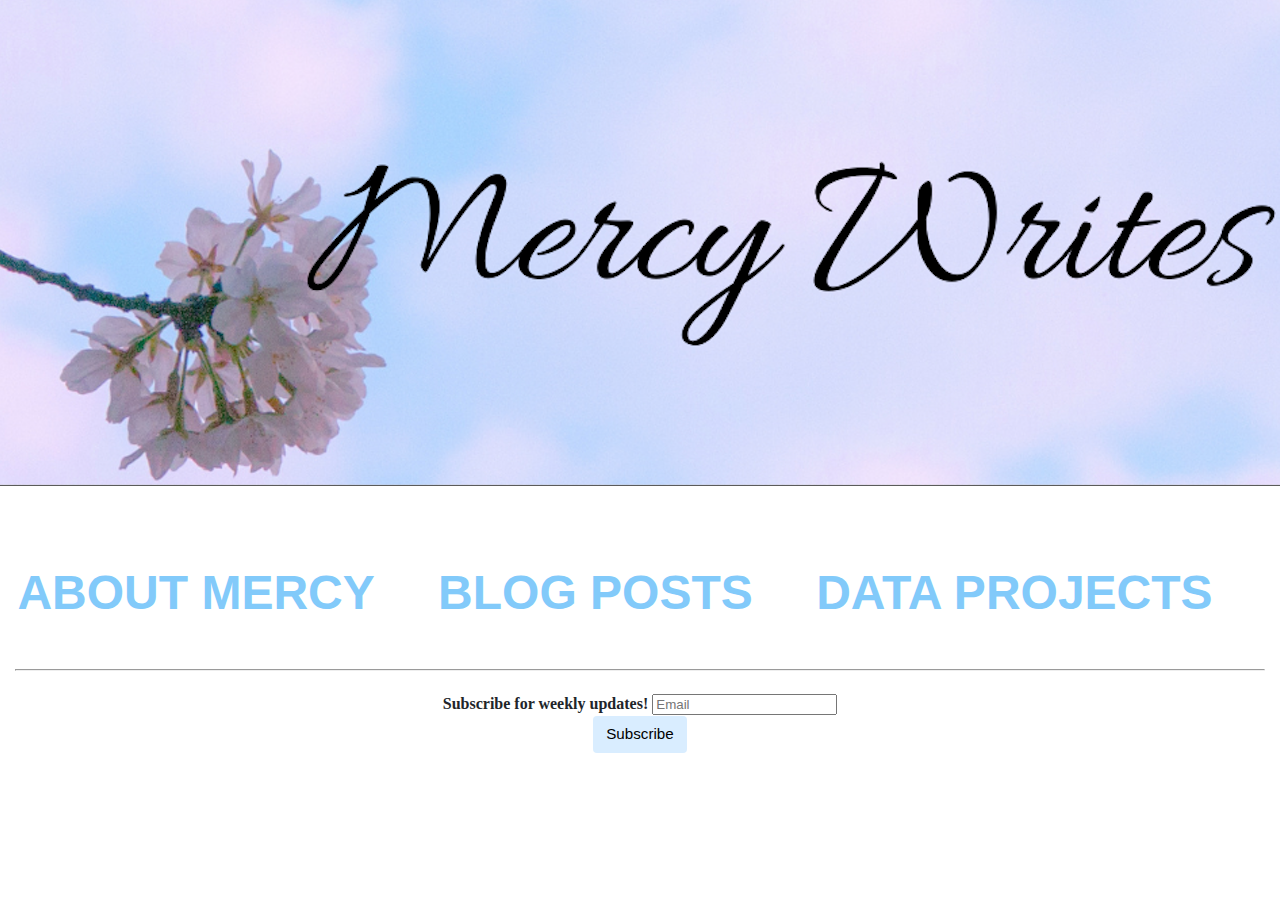
<file: index.html>
<!DOCTYPE html>

<html lang="en">
    <head>
        <link rel="stylesheet" href="https://cdn.jsdelivr.net/npm/bootstrap@4.5.3/dist/css/bootstrap.min.css" integrity="sha384-TX8t27EcRE3e/ihU7zmQxVncDAy5uIKz4rEkgIXeMed4M0jlfIDPvg6uqKI2xXr2" crossorigin="anonymous">
        <script src="https://code.jquery.com/jquery-3.5.1.slim.min.js" integrity="sha384-DfXdz2htPH0lsSSs5nCTpuj/zy4C+OGpamoFVy38MVBnE+IbbVYUew+OrCXaRkfj" crossorigin="anonymous"></script>
        <script src="https://cdn.jsdelivr.net/npm/bootstrap@4.5.3/dist/js/bootstrap.bundle.min.js" integrity="sha384-ho+j7jyWK8fNQe+A12Hb8AhRq26LrZ/JpcUGGOn+Y7RsweNrtN/tE3MoK7ZeZDyx" crossorigin="anonymous"></script>
        <link href="styles.css" rel="stylesheet">
        <title>MercyWrites</title>
        <script>
            document.addEventListener('DOMContentLoaded', function() {
            document.querySelector('form').onsubmit = function() {
            alert('Welcome to the Fam!');
            return true;
            };
            });
        </script>

    </head>
        <div class= "jumbotron">
            <a href><img src="header.png"></a>
        </div>
    </head>
    <body>
        <div class="container">

            <h2>
                <a href="aboutmercy.html">ABOUT MERCY</a>
                <a href="blogposts.html">BLOG POSTS</a>
                <a href="dataprojects.html">DATA PROJECTS</a>
            </h2>
                 <hr>
            <h4>
                <form class="form-inline">
                    <div class="form-group mb-2">
                        <label for="subscribe">Subscribe for weekly updates!</label>
                        <input type="email" class="form-control" id="subscribe" aria-describedby="emailHelp" placeholder = "Email">
                    </div>
                        <button type="submit" class="btn btn-primary">Subscribe</button>
                </form>
            </h4>
    </body>
</html>
</file>
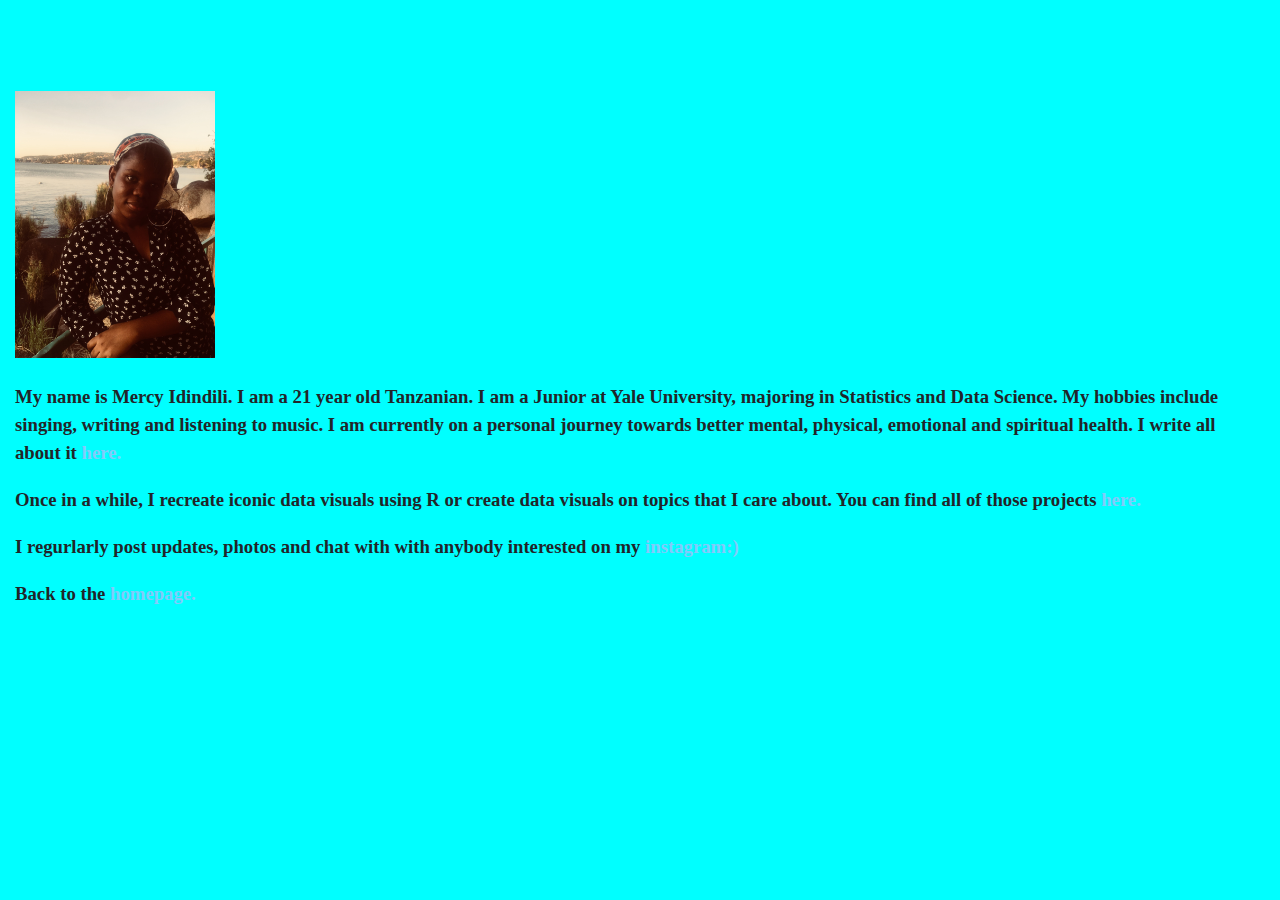
<file: aboutmercy.html>
<!DOCTYPE html>

<html lang="en">
    <head>
        <link rel="stylesheet" href="https://cdn.jsdelivr.net/npm/bootstrap@4.5.3/dist/css/bootstrap.min.css" integrity="sha384-TX8t27EcRE3e/ihU7zmQxVncDAy5uIKz4rEkgIXeMed4M0jlfIDPvg6uqKI2xXr2" crossorigin="anonymous">
        <script src="https://code.jquery.com/jquery-3.5.1.slim.min.js" integrity="sha384-DfXdz2htPH0lsSSs5nCTpuj/zy4C+OGpamoFVy38MVBnE+IbbVYUew+OrCXaRkfj" crossorigin="anonymous"></script>
        <script src="https://cdn.jsdelivr.net/npm/bootstrap@4.5.3/dist/js/bootstrap.bundle.min.js" integrity="sha384-ho+j7jyWK8fNQe+A12Hb8AhRq26LrZ/JpcUGGOn+Y7RsweNrtN/tE3MoK7ZeZDyx" crossorigin="anonymous"></script>
        <link href="styles.css" rel="stylesheet">
        <title>AllAboutMercy</title>
        <script>
            function blink()
                {
                    let body = document.querySelector('.blinks');
                        if (body.style.visibility == 'hidden')
                        {
                            body.style.visibility = 'visible';
                        }
                        else
                        {
                            body.style.visibility = 'hidden';
                        }
                }
            window.setInterval(blink, 500);
        </script>
    </head>
    <body class = "mercy">
        <h1 class = "blinks" style="font-style: italic;"> Hi there!</h1>
        <p>
        <img src="IMG_5665.jpg" class="rounded mx-auto d-block" width = "200">
        </p>
        <h3>
            <p>
            My name is Mercy Idindili. I am a 21 year old Tanzanian. I am a Junior at Yale University, majoring in Statistics and Data Science.
            My hobbies include singing, writing and listening to music.
            I am currently on a personal journey towards better mental, physical, emotional and spiritual health.
            I write all about it <a href="blogposts.html">here.</a>
            </p>
            <p>
            Once in a while, I recreate iconic data visuals using R or create data visuals on
            topics that I care about. You can find all of those projects <a href="dataprojects.html">here.</a>
            </p>
            <p>
            I regurlarly post updates, photos and chat with with anybody interested on my
            <a href="https://www.instagram.com/mercy_writes/">instagram:)</a>
            </p>
            <p>
            Back to the <a href="index.html">homepage.</a>
            </p>
        </h3>
    </body>
</html>
</file>
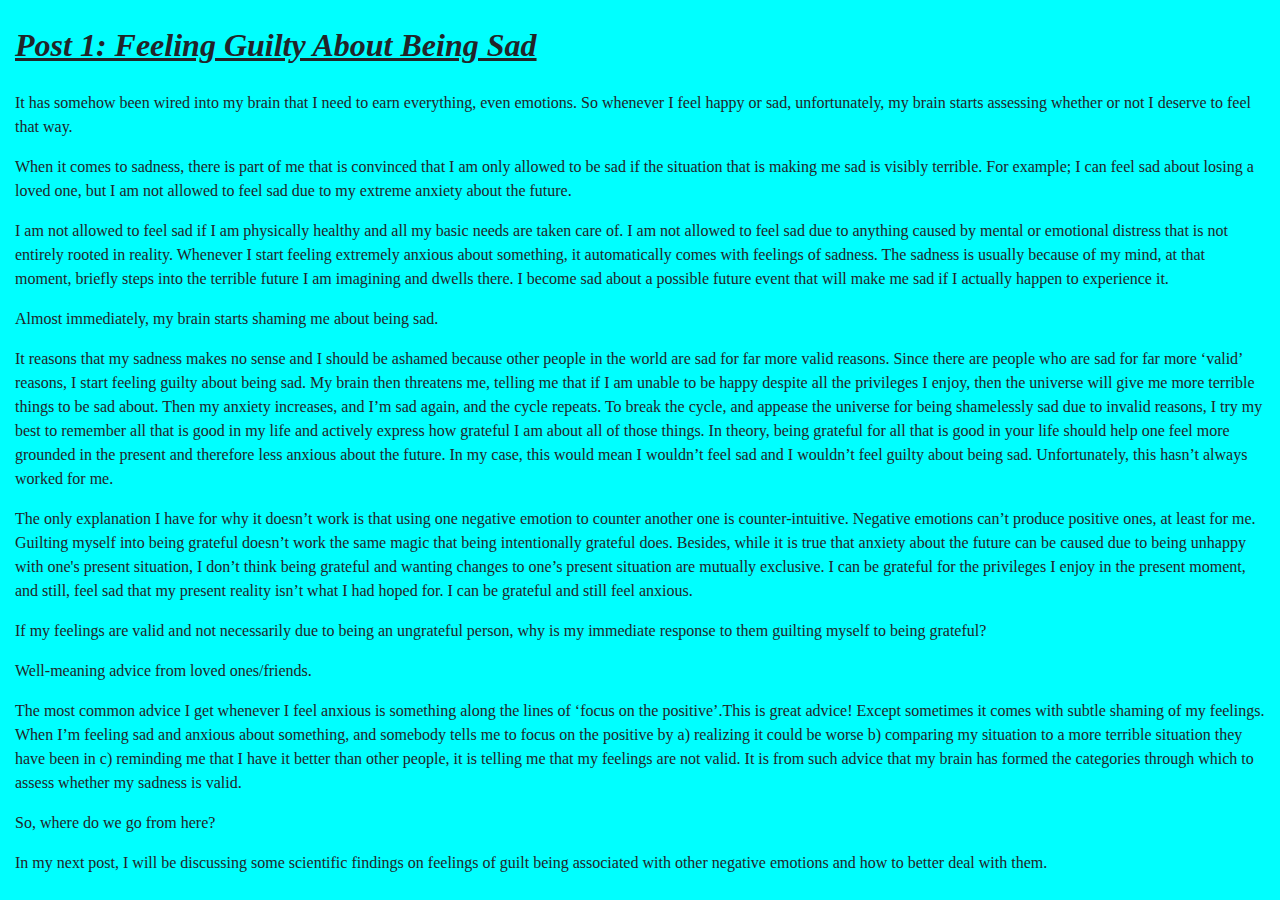
<file: blogposts.html>
<!DOCTYPE html>

<html lang="en">
    <head>
        <link href="styles.css" rel="stylesheet">
        <title>Blogposts</title>
    </head>

    <body class = "mercy">
        <h1><em><u>Post 1: Feeling Guilty About Being Sad</em></u></h1>
        <p>
        It has somehow been wired into my brain that I need to earn everything, even emotions. So whenever I feel happy or sad, unfortunately, my brain starts assessing whether or not I deserve to feel that way.
        </p>
        <p>
        When it comes to sadness, there is part of me that is convinced that I am only allowed to be sad if the situation that is making me sad is visibly terrible. For example; I can feel sad about losing a loved one, but I am not allowed to feel sad due to my extreme anxiety about the future.
        </p>
        <p>
        I am not allowed to feel sad if I am physically healthy and all my basic needs are taken care of.
        I am not allowed to feel sad due to anything caused by mental or emotional distress that is not entirely rooted in reality.
        Whenever I start feeling extremely anxious about something, it automatically comes with feelings of sadness. The sadness is usually because of my mind, at that moment, briefly steps into the terrible future I am imagining and dwells there. I become sad about a possible future event that will make me sad if I actually happen to experience it.
        </p>
        <p>
        Almost immediately, my brain starts shaming me about being sad.
        </p>
        <p>
        It reasons that my sadness makes no sense and I should be ashamed because other people in the world are sad for far more valid reasons. Since there are people who are sad for far more ‘valid’ reasons, I start feeling guilty about being sad. My brain then threatens me, telling me that if I am unable to be happy despite all the privileges I enjoy, then the universe will give me more terrible things to be sad about.
        Then my anxiety increases, and I’m sad again, and the cycle repeats.
        To break the cycle, and appease the universe for being shamelessly sad due to invalid reasons, I try my best to remember all that is good in my life and actively express how grateful I am about all of those things. In theory, being grateful for all that is good in your life should help one feel more grounded in the present and therefore less anxious about the future. In my case, this would mean I wouldn’t feel sad and I wouldn’t feel guilty about being sad.
        Unfortunately, this hasn’t always worked for me.
        </p>
        <p>
        The only explanation I have for why it doesn’t work is that using one negative emotion to counter another one is counter-intuitive. Negative emotions can’t produce positive ones, at least for me. Guilting myself into being grateful doesn’t work the same magic that being intentionally grateful does.
        Besides, while it is true that anxiety about the future can be caused due to being unhappy with one's present situation, I don’t think being grateful and wanting changes to one’s present situation are mutually exclusive. I can be grateful for the privileges I enjoy in the present moment, and still, feel sad that my present reality isn’t what I had hoped for. I can be grateful and still feel anxious.
        </p>
        <p>
        If my feelings are valid and not necessarily due to being an ungrateful person, why is my immediate response to them guilting myself to being grateful?
        </p>
        <p>
        Well-meaning advice from loved ones/friends.
        </p>
        <p>
        The most common advice I get whenever I feel anxious is something along the lines of  ‘focus on the positive’.This is great advice! Except sometimes it comes with subtle shaming of my feelings. When I’m feeling sad and anxious about something, and somebody tells me to focus on the positive by a) realizing it could be worse b) comparing my situation to a more terrible situation they have been in c) reminding me that I have it better than other people, it is telling me that my feelings are not valid. It is from such advice that my brain has formed the categories through which to assess whether my sadness is valid.
        </p>
        <p>
        So, where do we go from here?
        </p>
        <p>
        In my next post, I will be discussing some scientific findings on feelings of guilt being associated with other negative emotions and how to better deal with them.
        </p>
    </body>
</html>
</file>
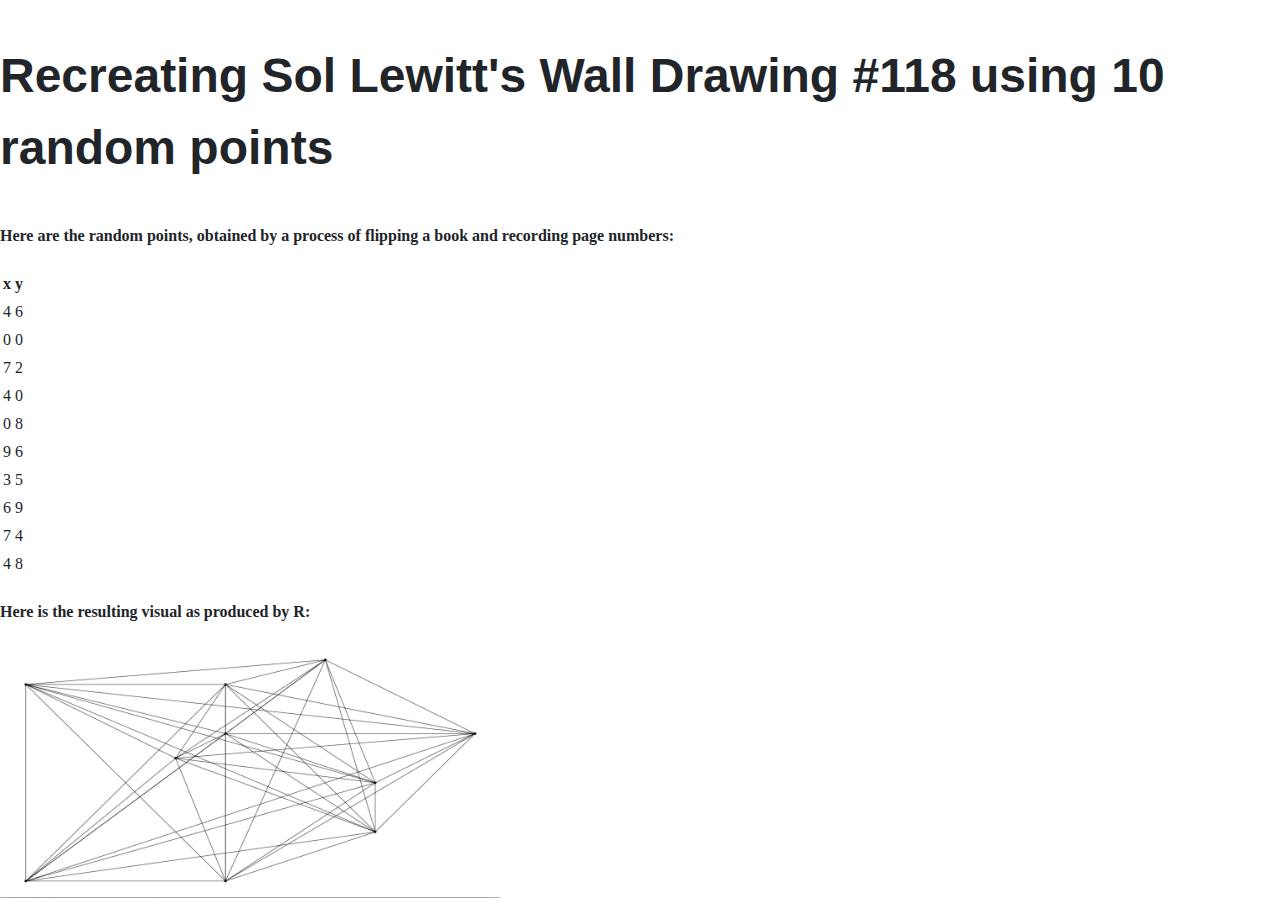
<file: dataprojects.html>
<!DOCTYPE html>

<html lang="en">
    <head>
         <link rel="stylesheet" href="https://cdn.jsdelivr.net/npm/bootstrap@4.5.3/dist/css/bootstrap.min.css" integrity="sha384-TX8t27EcRE3e/ihU7zmQxVncDAy5uIKz4rEkgIXeMed4M0jlfIDPvg6uqKI2xXr2" crossorigin="anonymous">
        <script src="https://code.jquery.com/jquery-3.5.1.slim.min.js" integrity="sha384-DfXdz2htPH0lsSSs5nCTpuj/zy4C+OGpamoFVy38MVBnE+IbbVYUew+OrCXaRkfj" crossorigin="anonymous"></script>
        <script src="https://cdn.jsdelivr.net/npm/bootstrap@4.5.3/dist/js/bootstrap.bundle.min.js" integrity="sha384-ho+j7jyWK8fNQe+A12Hb8AhRq26LrZ/JpcUGGOn+Y7RsweNrtN/tE3MoK7ZeZDyx" crossorigin="anonymous"></script>
        <link href="styles.css" rel="stylesheet">
        <title>DataProjects</title>
    </head>

    <body>
        <h2>Recreating Sol Lewitt's Wall Drawing #118 using 10 random points</h2>
        <h4> Here are the random points, obtained by a process of flipping a book and recording page numbers:</h4>
        <table class= "table-sm thead-light table-bordered center">
           <thead>
            <tr>
              <th scope="col">x</th>
              <th scope="col">y</th>
            </tr>
          </thead>
          <tbody>
            <tr>
              <td>4</td>
              <td>6</td>
            </tr>
            <tr>
              <td>0</td>
              <td>0</td>
            </tr>
            <tr>
              <td>7</td>
              <td>2</td>
            </tr>
            <tr>
              <td>4</td>
              <td>0</td>
            </tr>
            <tr>
              <td>0</td>
              <td>8</td>
            </tr>
            <tr>
              <td>9</td>
              <td>6</td>
            </tr>
            <tr>
              <td>3</td>
              <td>5</td>
            </tr>
            <tr>
              <td>6</td>
              <td>9</td>
            </tr>
            <tr>
              <td>7</td>
              <td>4</td>
            </tr>
            <tr>
              <td>4</td>
              <td>8</td>
            </tr>
           </tbody>
        </table>
        <h4> Here is the resulting visual as produced by R: </h4>
        <p>
          <img src="WallDrawing118.png" class="rounded mx-auto d-block" width = "500">
        </p>
    </body>
</html>
</file>
<file: styles.css>
body {
    background-color: #fff;
    color: #212529;
    font-size: 1rem;
    font-weight: 400;
    line-height: 1.5;
    margin: 0;
    text-align: left;
}

.container {
    margin-left: auto;
    margin-right: auto;
    padding-left: 15px;
    padding-right: 15px;
    text-align: center;
}

.jumbotron {
    padding: 0 0 1.5em 0;
    background-color: #fff;
}

h2 {
    font-family: "Trebuchet MS", Helvetica, sans-serif;
    font-size: 48px;
}

button, input[type="submit"] {
    background-color: #d9edff;
    border: 1px solid transparent;
    border-radius: 0.25rem;
    font-size: 0.95rem;
    font-weight: 400;
    line-height: 1.5;
    padding: 0.375rem 0.75rem;
    text-align: center;
    transition: color 0.15s ease-in-out, background-color 0.15s ease-in-out, border-color 0.15s ease-in-out, box-shadow 0.15s ease-in-out;
    vertical-align: middle;
}


input[type="text"] {
    line-height: 1.8;
    width: 25%;
}

input[type="text"]:hover {
    background-color: #f5f5f5;
    transition: color 2s ease-in-out, background-color 0.15s ease-in-out;
}

a:link {
  color: #82CAFA;
  background-color: transparent;
  text-decoration: none;
  display: inline;
  padding-right:50px;
}

a:visited {
  color: #38ACEC;
  background-color: transparent;
  text-decoration: none;
}

a:hover {
  color: pink;
  background-color: transparent;
  text-decoration: underline;
}

a:active {
  color: purple;
  background-color: transparent;
  text-decoration: underline;
}

.mercy{
    background-color: aqua;
    color: #212529;
    font-size: 1rem;
    font-weight: 400;
    line-height: 1.5;
    margin: 0;
    text-align: left;
    padding-left: 15px;
    padding-right: 15px;
}
</file>
